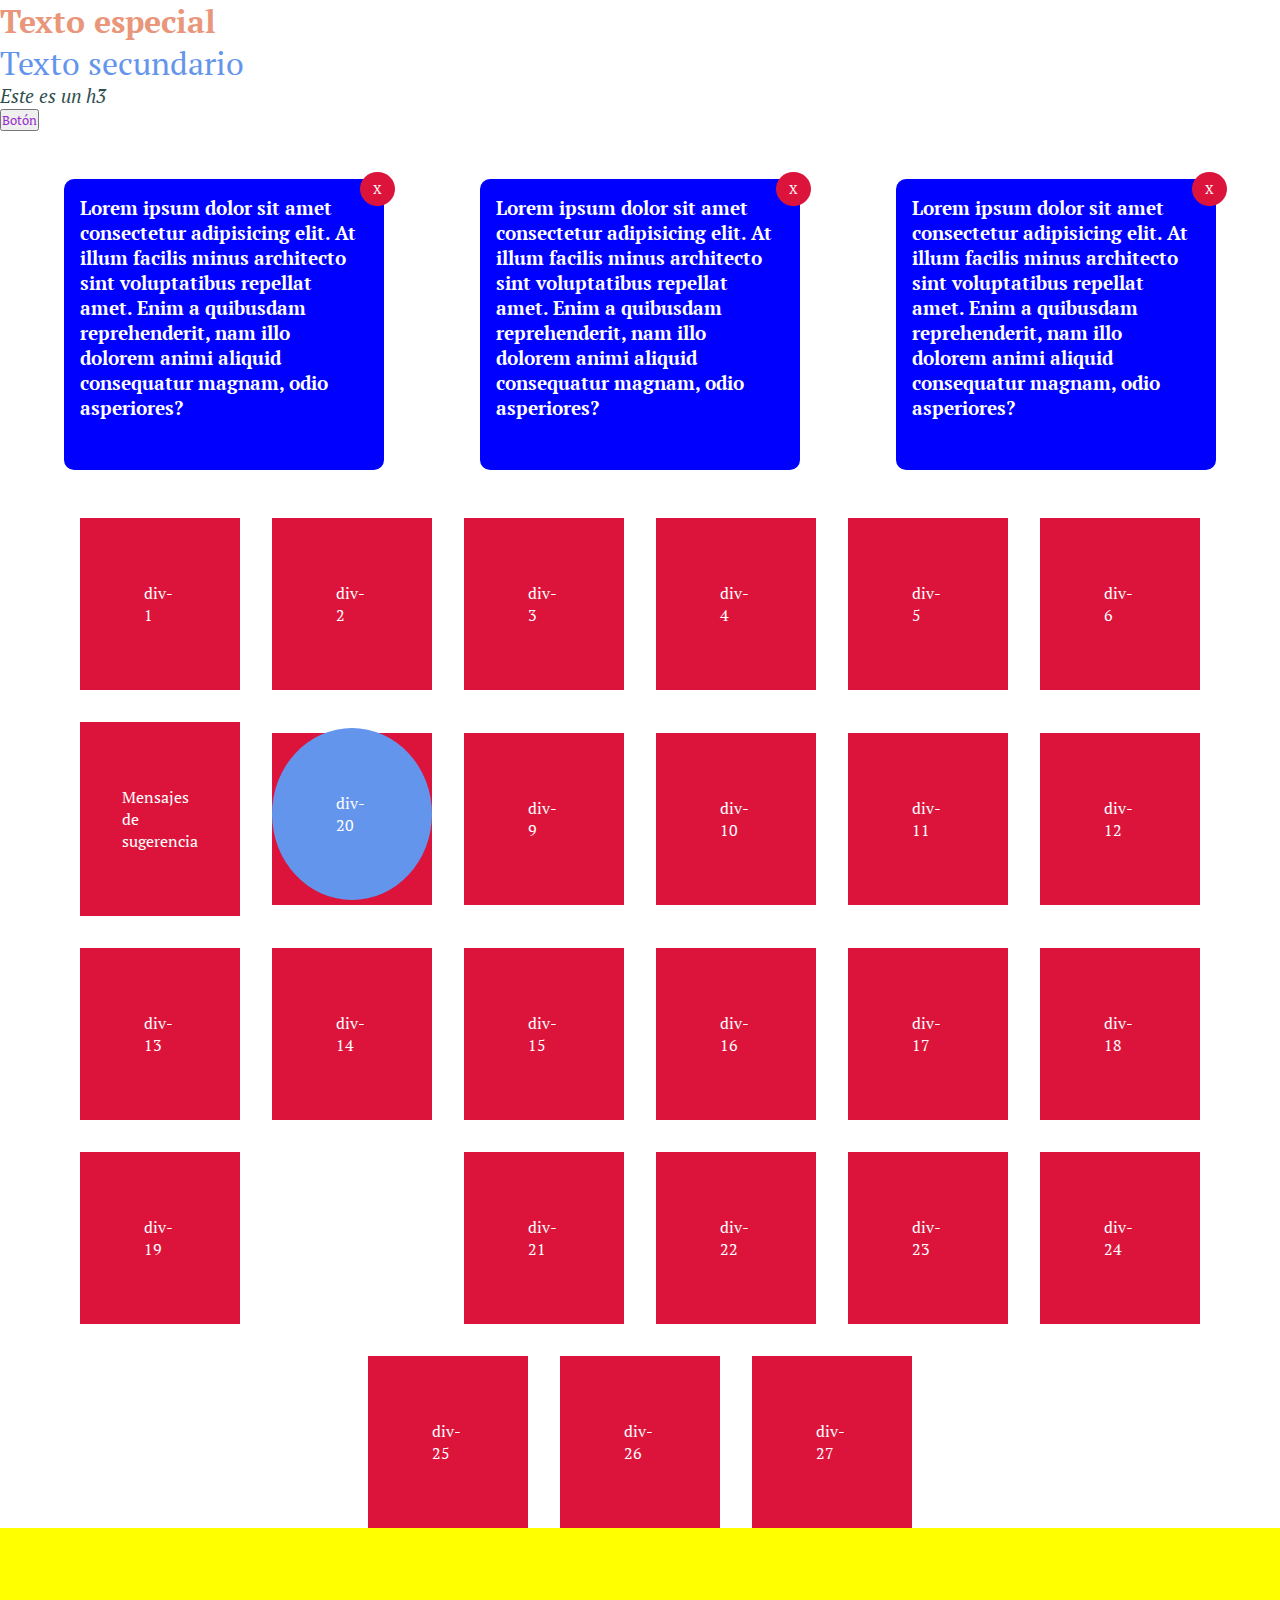
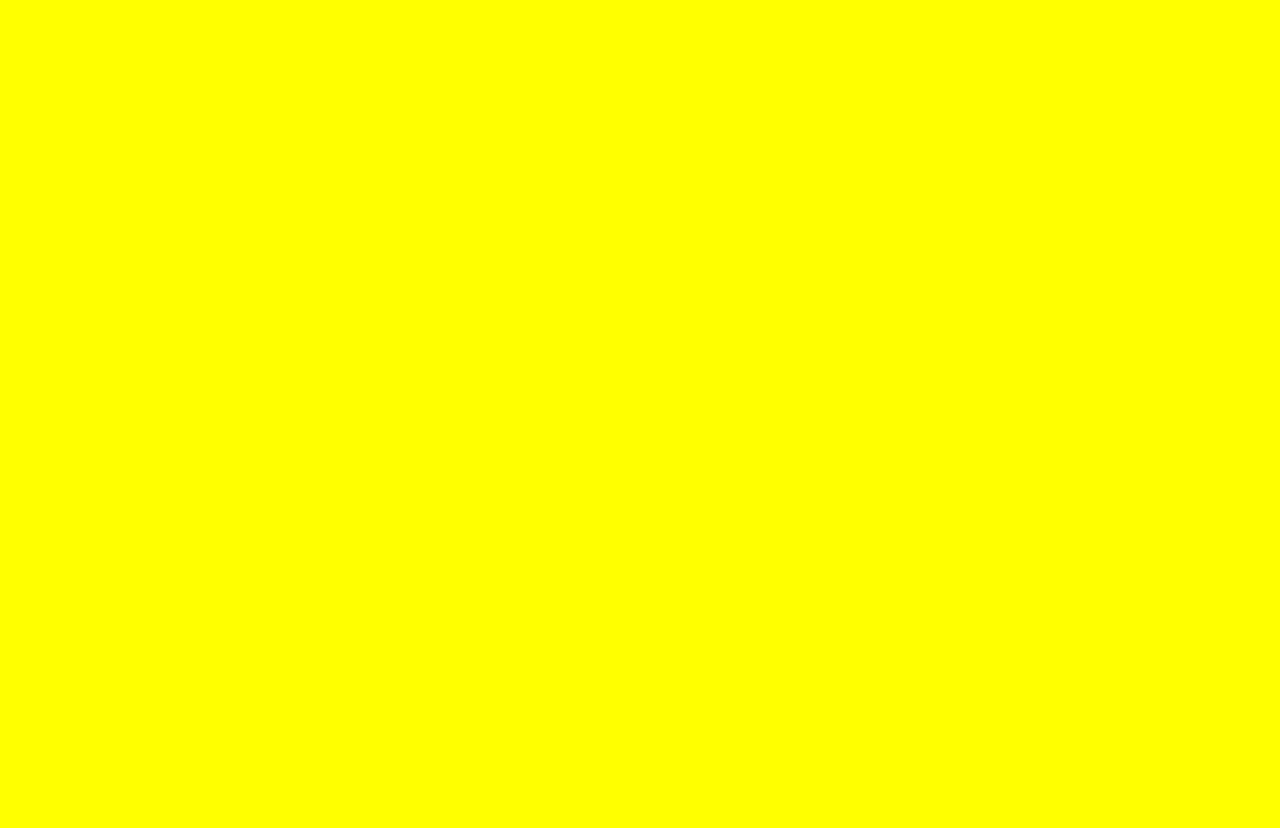
<file: 2.1.1-HerenciaYEspecificidad/index.html>
<!DOCTYPE html>
<html lang="en">
<head>
    <meta charset="UTF-8">
    <meta name="viewport" content="width=device-width, initial-scale=1.0">
    <link rel="stylesheet" href="style.css">
    <title>Herencia</title>
</head>
<body>
    <div class="container">
        <h1>Texto especial</h1>
    </div>
    <h1 class="title">Texto secundario</h1>
        </div>
        <h3 class="title" id="special-title" >Este es un h3</h3>
        <button class="btn-primary">Botón</button>
    <div>
    <div class="modal-container">
        <div class="modal">
            <h1>Lorem ipsum dolor sit amet consectetur adipisicing elit. At illum facilis minus architecto sint voluptatibus repellat amet. Enim a quibusdam reprehenderit, nam illo dolorem animi aliquid consequatur magnam, odio asperiores?</h1>
            <button>X</button>
        </div>
        <div class="modal">
            <h1>Lorem ipsum dolor sit amet consectetur adipisicing elit. At illum facilis minus architecto sint voluptatibus repellat amet. Enim a quibusdam reprehenderit, nam illo dolorem animi aliquid consequatur magnam, odio asperiores?</h1>
            <button>X</button>
        </div>
        <div class="modal">
            <h1>Lorem ipsum dolor sit amet consectetur adipisicing elit. At illum facilis minus architecto sint voluptatibus repellat amet. Enim a quibusdam reprehenderit, nam illo dolorem animi aliquid consequatur magnam, odio asperiores?</h1>
            <button>X</button>
        </div>
    </div>
    <div class="box-container">
        <div class="box">div-1</div>
        <div class="box">div-2</div>
        <div class="box">div-3</div>
        <div class="box">div-4</div>
        <div class="box">div-5</div>
        <div class="box">div-6</div>
        <div class="box">Mensajes de sugerencia</div>
        <div class="box">div-8</div>
        <div class="box">div-9</div>
        <div class="box">div-10</div>
        <div class="box">div-11</div>
        <div class="box">div-12</div>
        <div class="box">div-13</div>
        <div class="box">div-14</div>
        <div class="box">div-15</div>
        <div class="box">div-16</div>
        <div class="box">div-17</div>
        <div class="box">div-18</div>
        <div class="box">div-19</div>
        <div class="box">div-20</div>
        <div class="box">div-21</div>
        <div class="box">div-22</div>
        <div class="box">div-23</div>
        <div class="box">div-24</div>
        <div class="box">div-25</div>
        <div class="box">div-26</div>
        <div class="box">div-27</div>
    </div>
    <div style="height: 100vh; width: 100vw; background-color: yellow;"></div>
</body>
</html>
</file>
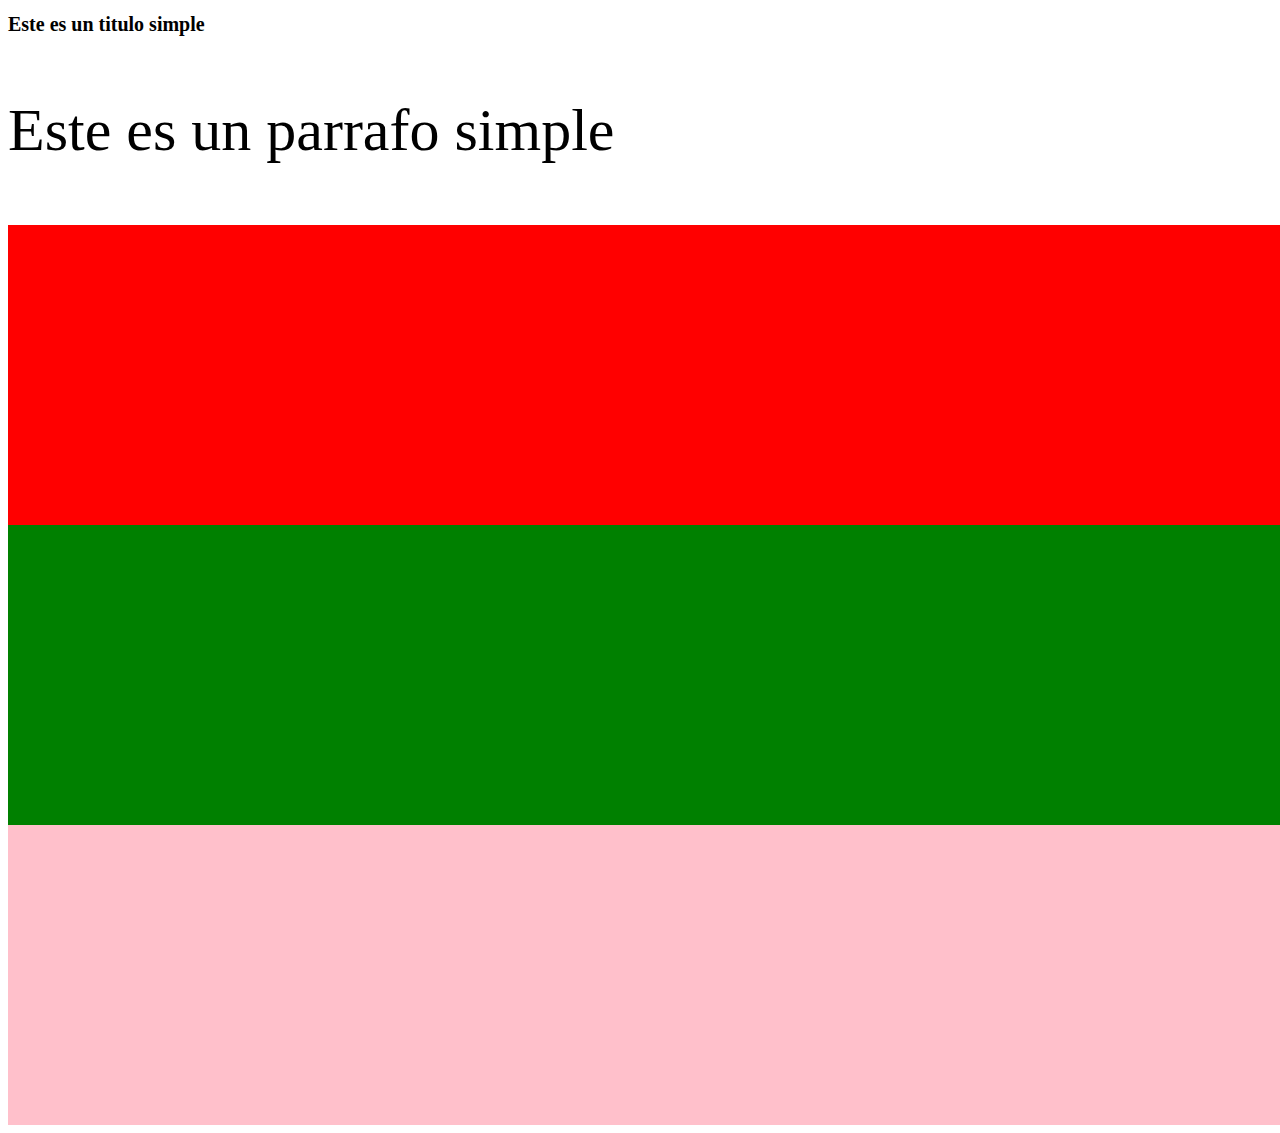
<file: 4.1.1-MedidasRelativas/index.html>
<!DOCTYPE html>
<html lang="en">
  <head>
    <meta charset="UTF-8" />
    <meta name="viewport" content="width=device-width, initial-scale=1.0" />
    <link rel="stylesheet" href="style.css" />
    <title>Medidas</title>
  </head>
  <body>
    <h1>Este es un titulo simple</h1>
    <div>
      <p>Este es un parrafo simple</p>
    </div>
    <div class="rojo"></div>
    <div class="azul"></div>
    <div class="amarillo"></div>
  </body>
</html>
</file>
<file: 2.1.1-HerenciaYEspecificidad/style.css>
@import url('https://fonts.googleapis.com/css2?family=PT+Serif:ital,wght@0,400;0,700;1,400;1,700&display=swap');

*{
    font-family: "PT Serif", serif;
    margin: 0;
    padding: 0;
    box-sizing: border-box;
}

div{
    color: crimson;
}

h1{
    color: darkorange;
}

div h1{
    color: darkred;
}

div h1{
    color: darksalmon;
}

.title{
    color: cornflowerblue;
    font-weight: 100;
}

.btn-primary{
    color: darkorchid;
}

.modal-container{
    display: flex;
    justify-content: center;
    align-items: center;
}

.modal{
    background-color: blue;
    width: 20rem;
    margin: 3rem;
    padding: 1rem;
    border-radius: 10px;
}

.modal h1{
    color: white;
    font-size: 1.2rem;
}

.modal button{
    color: white;
    background-color: crimson;
    padding: 0.5rem 0.8rem;
    border: none;
    border-radius: 100%;
    position: relative;
    top: -15.5rem;
    left: 17.5rem;
}

.box-container{
    display: flex;
    justify-content: center;
    align-items: center;
    flex-wrap: wrap;
    gap: 2rem;
}

.box{
    background-color: crimson;
    color: white;
    width: 10rem;
    display: flex;
    align-items: center;
    justify-content: center;
    padding: 4rem;
}

.box:nth-child(20){
    background-color: cornflowerblue;
    position: sticky;    
    bottom:0;
    right: 0;
    border-radius: 50%;
}



#special-title{
    color: darkslategray;
    font-style: italic;
}
</file>
<file: 4.1.1-MedidasRelativas/style.css>
html{
    font-size: 20px
}

h1{
    font-size: 1rem;

}

div {
    font-size: 40px;
}

p{
    font-size: 1.5em;
}

.rojo{
    background-color: red;
    width: 100vw;
    height: calc(100vh/3)
}

.azul{
    background-color: blue;
    width: 100vw;
    height: 33.33333vh
}

.amarillo{
    background-color: yellow;
    width: 100vw;
    height: 33.33333vh
}


/* Extra small devices (phones, 600px and down) */
@media only screen and (max-width: 1200px) {
    .rojo{
        background-color: blue;
        width: 100vw;
        height: calc(100vh/3)
    }
}

/* Small devices (portrait tablets and large phones, 600px and up) */
@media only screen and (min-width: 700px) {
    .azul{
        background-color: green;
        width: 100vw;
        height: calc(100vh/3)
    }

}

/* Medium devices (landscape tablets, 768px and up) */
@media only screen and (min-width: 400px) {
    .amarillo{
        background-color: pink;
        width: 100vw;
        height: calc(100vh/3)
    }

}
</file>
